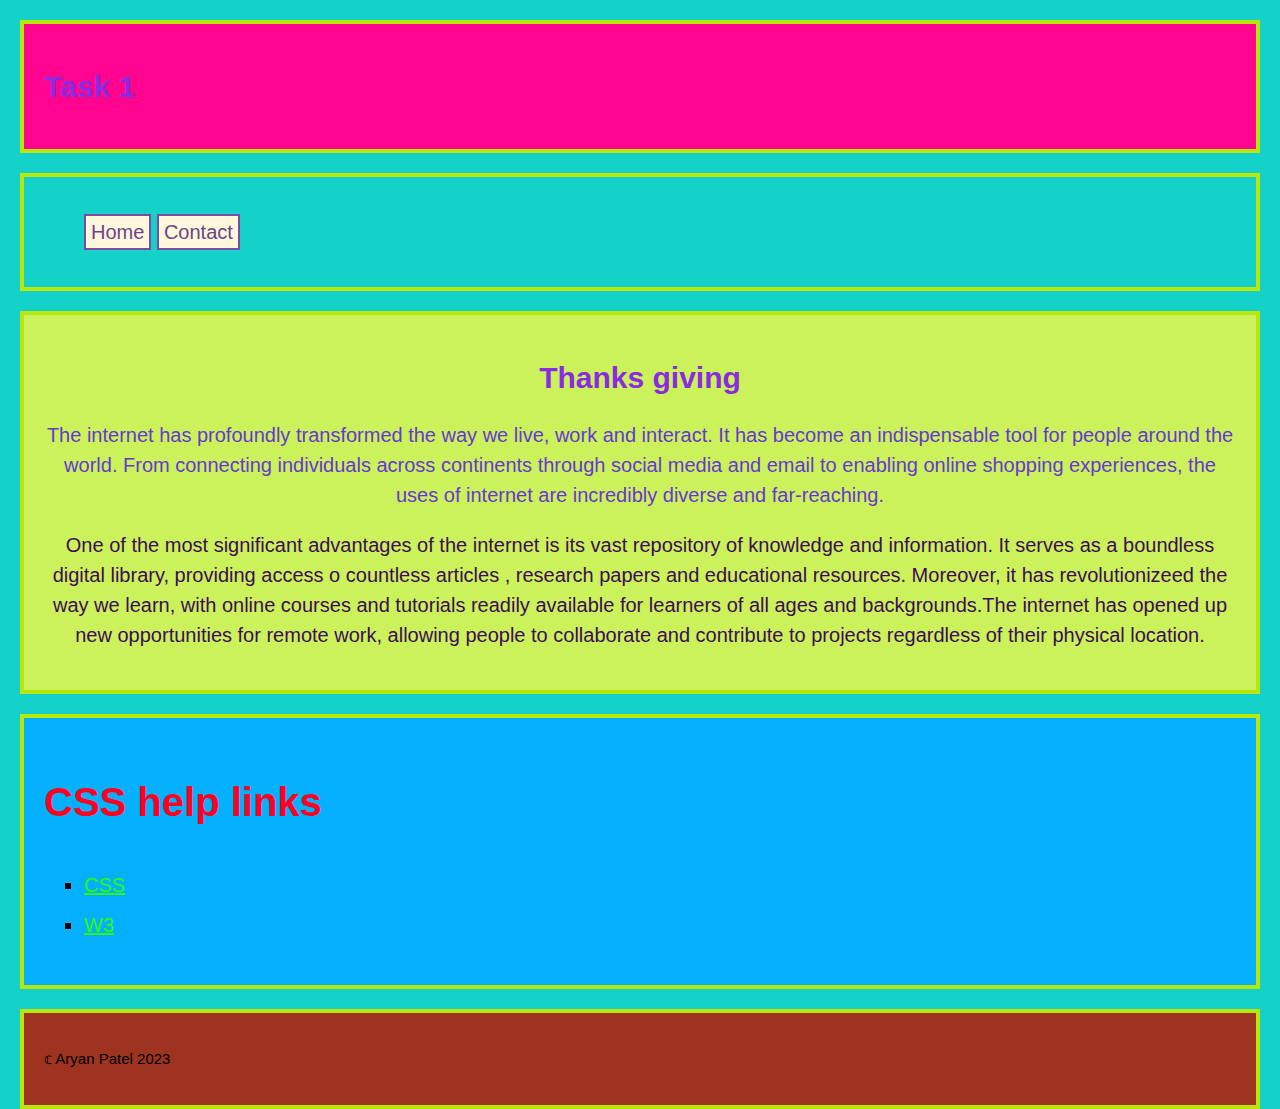
<file: index.html>
<!--Aryan Patel  aryanp204@gmail.comm -->
 <DOCTYPE html>
    <html lang="eng">
    <head>
      <meta charset="UTF-8">
      <meta name="viewport" content="width=device-width," intial-1.0>
      <title>Exploring the uses of internet</title>
      <link rel="stylesheet" type="text/css" href="css/normalize.css">
      <link rel="stylesheet" type="text/css" href="css/styles.css">
      <title>In class task 1</title>
    </head>
    <body>
          <!-- Name:- Aryan Patel-->
          <!-- Email: aryanp204@gmail.com-->
          <header class="structural">
          <h1 >Task 1</h1>
          </header>
          <nav class="structural">
            <ul>
                <li><a href="index.html">Home</a></li>
                <li><a href="contact.html">Contact</a></li>
            </ul>
          </nav>
    
    
          <main class="structural">
             <div style="text-align: center;">
       <h1><b>Thanks giving</b></h1>
       <p id="para1">The internet has profoundly transformed the way we live, work and interact. It has become an indispensable tool for people around the world. From connecting individuals across continents through social media and email to enabling online shopping experiences, the uses of internet are incredibly diverse and far-reaching.</p>
       
       <p id="para2">One of the most significant advantages of the internet is its vast repository of knowledge and information. It serves as a boundless digital library, providing access o countless articles , research papers and educational resources. Moreover, it has revolutionizeed the way we learn, with online courses and tutorials readily available for learners of all ages and backgrounds.The internet has opened up new opportunities for remote work, allowing people to collaborate and contribute to projects regardless of their physical location.</p>
       </main>
       <aside class="structural">
           <h2>CSS help links</h2>
       <ul>
        <li><a href="https://www.w3schools.com/cssref/pr_font_font-family.php#:~:text=Definition%20and%20Usage,it%20tries%20the%20next%20font.">CSS</a></a></li>
        <li><a href="https://www.w3schools.com/colors/colors_hexadecimal.asp">W3</a></li>
    </ul>
    </aside>
    <footer class="structural">
        <p>&copf; Aryan Patel 2023</p>
    </footer> 
    
    </body>
    </html>
</file>
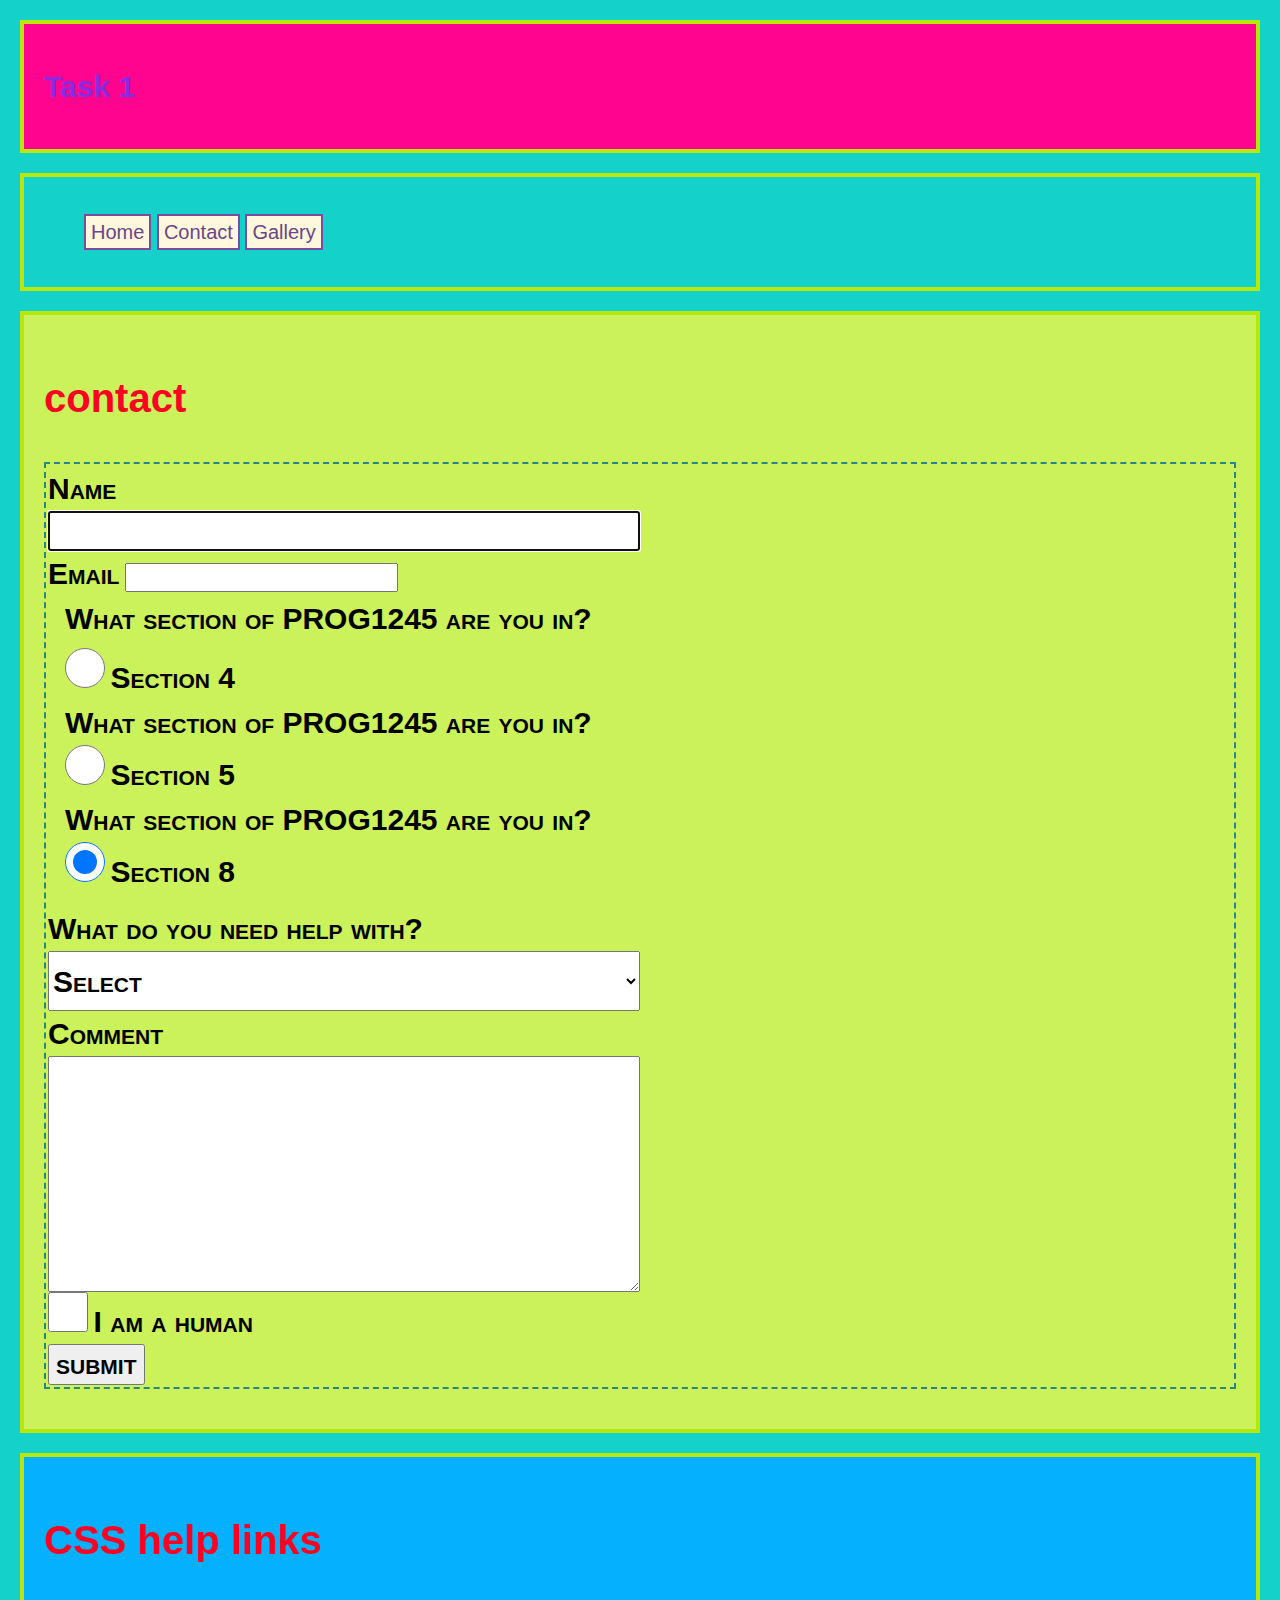
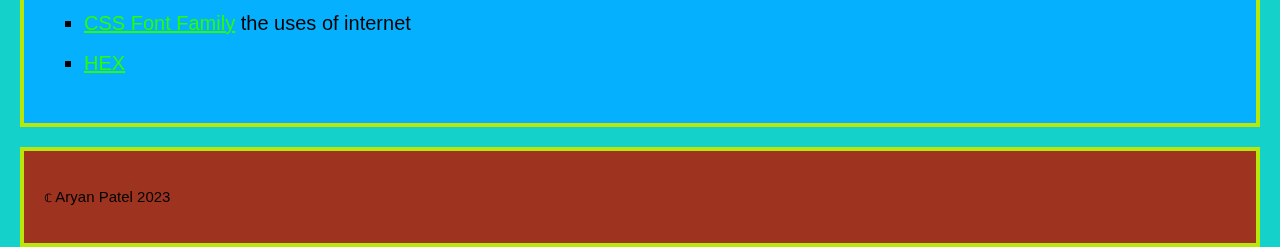
<file: contact.html>
<!--Aryan Patel  aryanp204@gmail.com -->
 <DOCTYPE html>
    <html lang="eng">
    <head>
      <meta charset="UTF-8">
      <meta name="viewport" content="width=device-width," intial-1.0>
      <title>Exploring the uses of internet</title>
      <link rel="stylesheet" type="text/css" href="css/normalize.css">
      <link rel="stylesheet" type="text/css" href="css/styles.css">
      <title>In class task 1</title>
    </head>
    <body>
          <!-- Name:- Aryan Patel-->
          <!-- Email: aryanp204@gmail.com-->
          <header class="structural">
          <h1 >Task 1</h1>
          </header>
          <nav class="structural">
            <ul>
                <li><a href="index.html">Home</a></li>
                <li><a href="contact.html">Contact</a></li>
                <li><a href="gallery.html">Gallery</a></li>
            </ul>
          </nav>
          <main class="structural">
            <h2>contact</h2>
            <form>
              <div>
                <label for="name">Name</label>
                <input type="text" name="name" id="name" required autofocus>
              </div>
    
              <div>
              <label for="email">Email</label>
              <input type="email" name="email" id="email" required>
            </div>
            <fieldset>
              <legend>What section of PROG1245 are you in? </legend>
              <input type="radio" name="sec" value="4" id="4" required>
              <label for="4">Section 4</label>
              <br>
    
              <legend>What section of PROG1245 are you in? </legend>
              <input type="radio" name="sec" value="5" id="5">
              <label for="5">Section 5</label>
              <br>
    
              <legend>What section of PROG1245 are you in? </legend>
              <input type="radio" name="sec" value="8" id="8" checked>
              <label for="8">Section 8</label>
              <br>
    
            </fieldset>
            <div>
              <label for="help"> What do you need help with?</label>
              <select id="help" name="help" required>
                <option value="" selected>Select</option>
                <option value="html">HTML</option>
                <option value="css">CSS</option>
                <option value="both"> BOTH (HtML & CSS)</option>
    
              </select>
            </div>
    
            <div>
              <label for="comment">Comment</label>
              <textarea name="comment" id="comment" cols="30" rows="10"></textarea>
            </div>
    
            <div>
              <input type="checkbox" name="human" value="true" id="human" required>
              <label for="human">I am a human</label>
            </div>
    
             <div>
               <input type="submit" id="submit" value="submit">
             </div>
            </form>
            </main>
       <aside class="structural">
           <h2>CSS help links</h2>
       <ul>
        <li><a href="https://www.w3schools.com/cssref/pr_font_font-family.php#:~:text=Definition%20and%20Usage,it%20tries%20the%20next%20font.">CSS Font Family</a> the uses of internet</a></li>

        
        <li><a href="https://www.w3schools.com/colors/colors_hexadecimal.asp">HEX</a></li>
    </ul>
    </aside>
    <footer class="structural">
        <p>&copf; Aryan Patel 2023</p>
    </footer> 
    
    </body>
    </html>
</file>
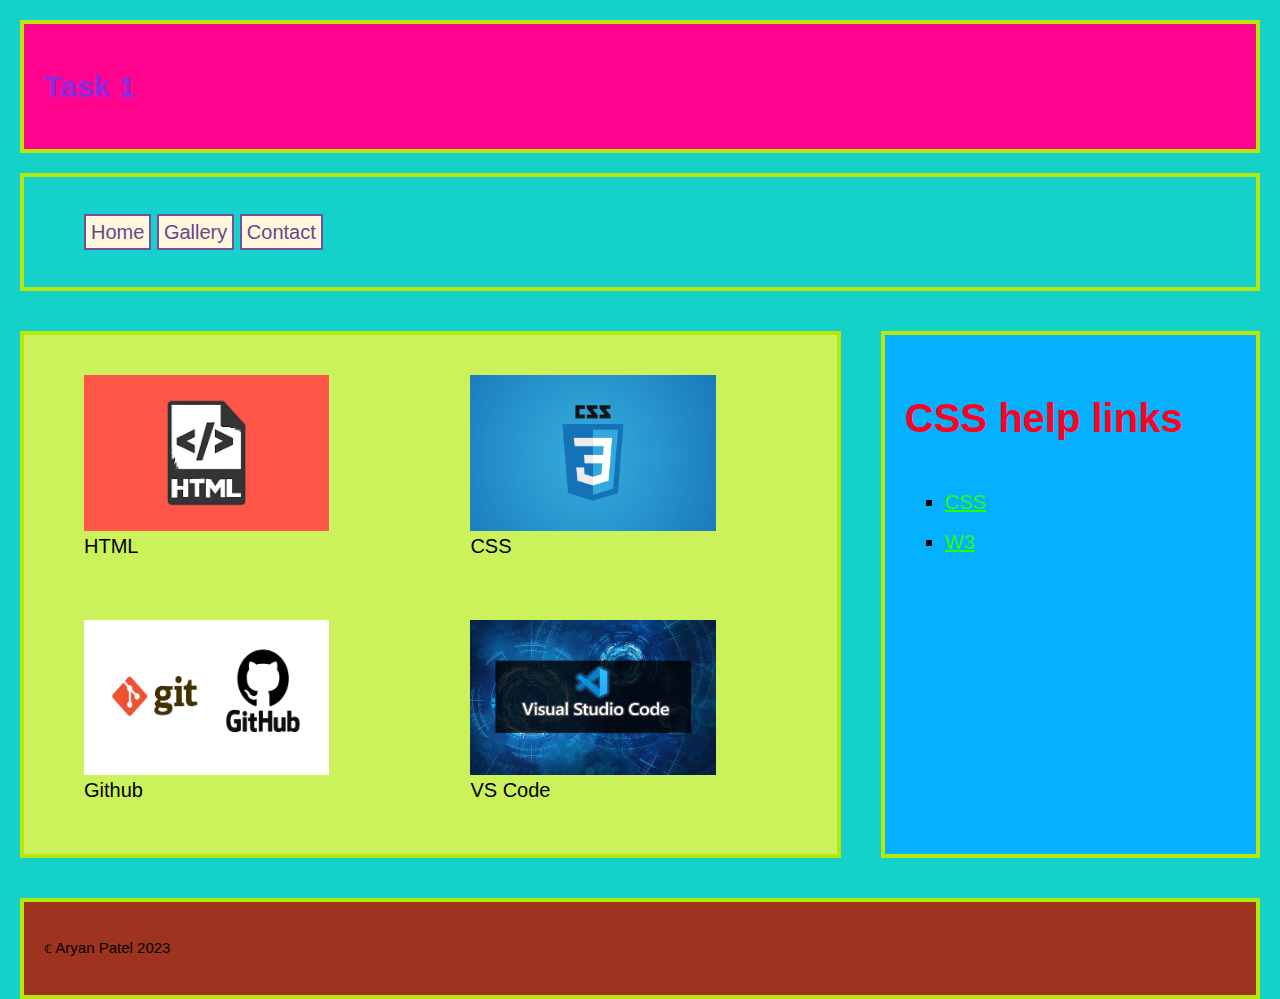
<file: gallery.html>
<!--Aryan Patel  aryanp204@gmail.comm -->
 <DOCTYPE html>
    <html lang="en">
    <head>
      <meta charset="UTF-8">
      <meta name="viewport" content="width=device-width," intial-1.0>
      <title>Exploring the uses of internet</title>
      <link rel="stylesheet" type="text/css" href="css/normalize.css">
      <link rel="stylesheet" type="text/css" href="css/styles.css">


      <title>In class task 5</title>
    </head>
    <body>
          <!-- Name:- Aryan Patel-->
          <!-- Email: aryanp204@gmail.com-->
          <header class="structural">
          <h1 >Task 1</h1>
          </header>
          <nav class="structural">
            <ul>
                <li><a href="index.html">Home</a></li>
                <li><a href="gallery.html">Gallery</a></li>
                <li><a href="contact.html">Contact</a></li>
            </ul>
          </nav>
          <section>
          <main class="structural" id="gallery">
            <figure>
              <img src="images/html.png" alt="HTML logo">
              <figcaption>HTML</figcaption>
          </figure>
          <figure>
            <img src="images/css.jpg" alt="CSS logo">
            <figcaption>CSS</figcaption>
        </figure>
          <figure>
              <img src="images/git-github.png" alt="Git & github logo">
              <figcaption>Github</figcaption>
          </figure>
          <figure>
              <img src="images/vscode_background.jpg" alt="Visual studio code">
              <figcaption>VS Code</figcaption>
          </figure>
  
       </main>
       <aside class="structural">
           <h2>CSS help links</h2>
       <ul>
        <li><a href="https://www.w3schools.com/cssref/pr_font_font-family.php#:~:text=Definition%20and%20Usage,it%20tries%20the%20next%20font.">CSS</a></a></li>
        <li><a href="https://www.w3schools.com/colors/colors_hexadecimal.asp">W3</a></li>
    </ul>
    </aside>
  </section>

    <footer class="structural">
        <p>&copf; Aryan Patel 2023</p>
    </footer> 
    
    </body>
    </html>
</file>
<file: css/styles.css>
/*Aryan Patel 8836568*/
html{
    font: normal normal normal 20px/1.5 Arial, Helvetica, sans-serif;
}
body{
    
    width: 100vw;
    height: 100vh;
    background-color: rgb(20, 210, 201);
    flex-direction: column;
}
h2{
    color: #f02;
    font-size: 2rem;
}
h1 {
    color: blueviolet;
    font-size: 1.5rem;
}
header{
    background-color: hsl(327, 100%, 51%);
}
figure{
    border: 0.1rem black;
}
img{
    width: 80%;
    height: 80%;
}


nav ul li{
    display: inline;
    list-style-type: none;
}
nav ul li a{
    color: rgb(108, 68, 137);
    border: 0.1em solid rgb(124, 74, 160);
    background-color: cornsilk;
    text-decoration: none;
    padding: 0.25em;
}

nav ul li a:hover{
    color: cornsilk;
    background: indigo;
    border-color: rgb(220, 255, 239);
}
section{
    display: flex;
    flex-direction: row;
    flex-wrap: nowrap;
    justify-content: space-between;
    align-items: stretch;
}
main{
    flex: 1 1 70%;
    background-color: hsl(75, 84%, 65%);
}
aside{
    flex: 2 1 30%;
    background-color: hsl(199, 100%, 51%);
}
aside li{
    list-style-type: square;
    line-height: 2em;
   }
  aside a{
    color: rgb(43, 251, 6)
   }
footer{
    
    background-color: hsl(10, 67%, 37%);
}
.structural{
    margin: 1rem;
    padding: 1rem;
    border: 0.2rem solid rgb(184, 231, 12);
}
#para1{
     color: rgb(102, 56, 210);
}
#para2{
     color: rgb(62, 12, 88);
}

form{
    border: 0.1rem dashed rgb(39, 135, 135);
    padding: 0.1em;
}
input[type=text], inputp[type=email] input[type=submit], select,option{
   display : block;
   width: 50%;
   height: 2em;
}
input[type=radio], input[type=checkbox]{
    height: 2em;
    width: 2em;
}
select, option, label, legend, input[type=submit]{
    font-size: 1.5rem;
    font-weight: bold;
    font-variant: small-caps;
}
textarea{
    display: block;
    width: 50%;
}
fieldset{
    border: none;
}

aside a:hover{
    color: rgb(170, 255, 0);
}
footer p{
    font-size: .75em;
}
#gallery{
    display: grid;
    grid-template-columns: 1fr 1fr;
    grid-template-rows: 1fr 1fr;
    row-gap: 0.5rem;
    column-gap: 0.5;
}
@media (max-width: 600px){
    html{
        font-size: 10px;
    }
    #gallery{
        grid-template-columns: 1fr;
        grid-template-rows: 1fr;
    }
    section{
        display: block;
    }
}
</file>
